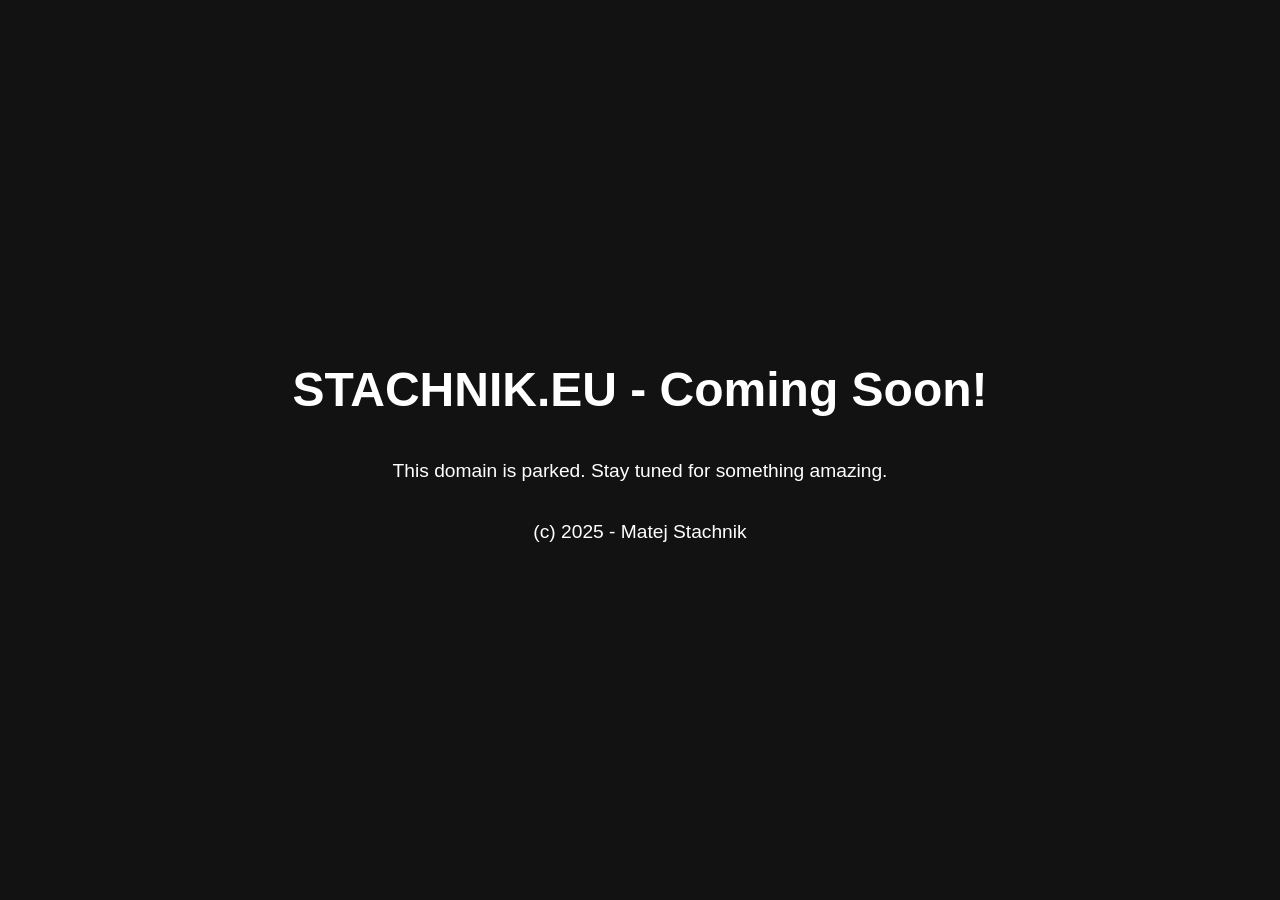
<file: index.html>
<!DOCTYPE html>
<html lang="en">
<head>
  <meta charset="UTF-8">
  <title>Site Coming Soon</title>
  <style>
    body {
      margin: 0;
      background: #121212;
      color: #ffffff;
      font-family: Arial, sans-serif;
      display: flex;
      flex-direction: column;
      align-items: center;
      justify-content: center;
      height: 100vh;
    }
    h1 {
      font-size: 3em;
      margin: 0.5em 0;
    }
    p {
      font-size: 1.2em;
    }
  </style>
</head>
<body>
  <h1>STACHNIK.EU - Coming Soon!</h1>
  <p>This domain is parked. Stay tuned for something amazing.</p>
  <p>(c) 2025 - Matej Stachnik</p>
</body>
</html>
</file>
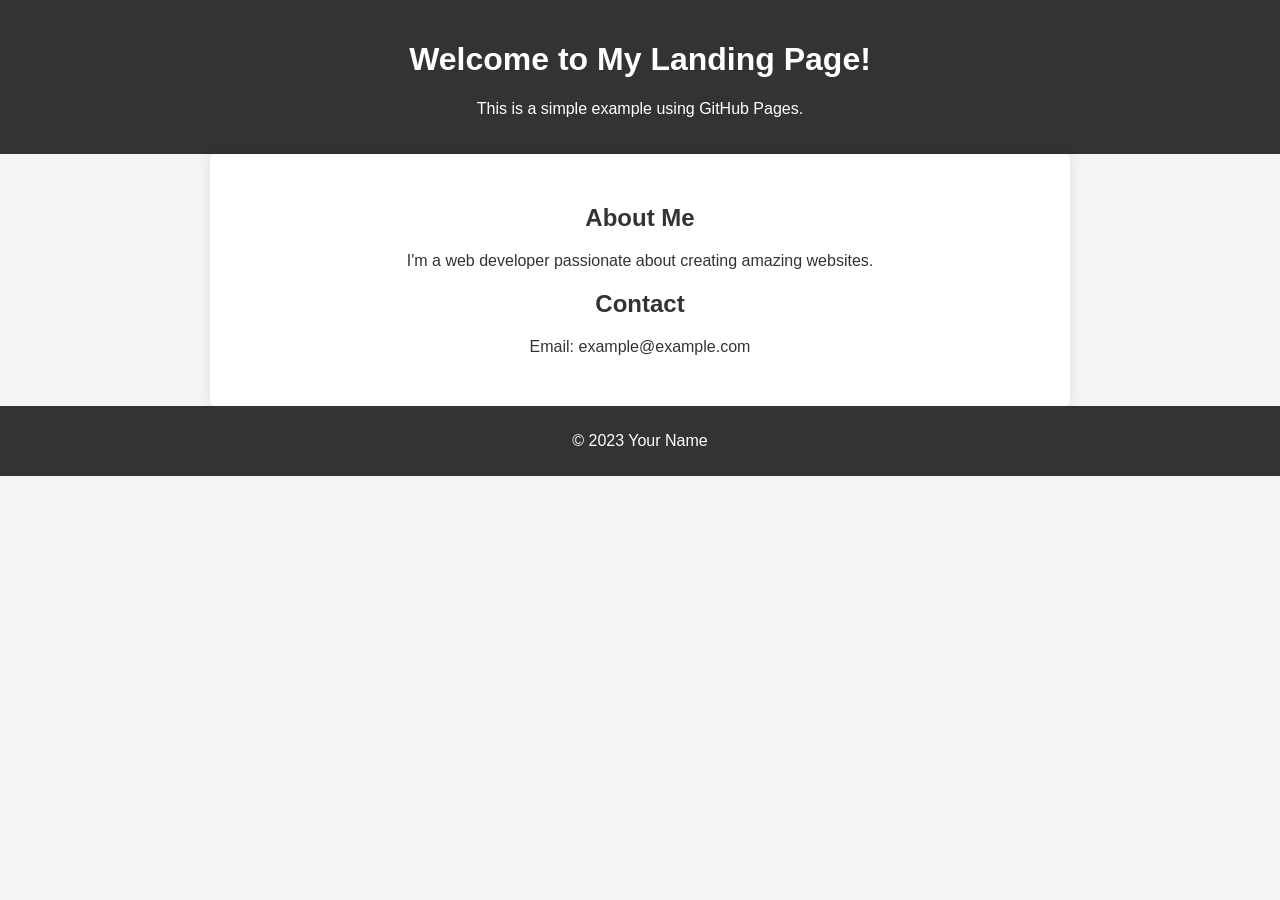
<file: index1.html>
<!DOCTYPE html>
<html lang="en">
<head>
    <meta charset="UTF-8">
    <meta name="viewport" content="width=device-width, initial-scale=1.0">
    <title>My Landing Page</title>
    <link rel="stylesheet" href="style.css">
</head>
<body>
    <header>
        <h1>Welcome to My Landing Page!</h1>
        <p>This is a simple example using GitHub Pages.</p>
    </header>
    <main>
        <section>
            <h2>About Me</h2>
            <p>I'm a web developer passionate about creating amazing websites.</p>
        </section>
        <section>
            <h2>Contact</h2>
            <p>Email: example@example.com</p>
        </section>
    </main>
    <footer>
        <p>© 2023 Your Name</p>
    </footer>
</body>
</html>
</file>
<file: style.css>
body {
    font-family: sans-serif;
    margin: 0;
    padding: 0;
    background-color: #f4f4f4;
    color: #333;
}

header, main, footer {
    padding: 20px;
    text-align: center;
}

header {
    background-color: #333;
    color: #fff;
}

main {
    max-width: 800px;
    margin: 0 auto;
    background-color: #fff;
    padding: 30px;
    border-radius: 5px;
    box-shadow: 0 0 10px rgba(0, 0, 0, 0.1);
}

section {
    margin-bottom: 20px;
}

footer {
    background-color: #333;
    color: #fff;
    padding: 10px;
}
</file>
